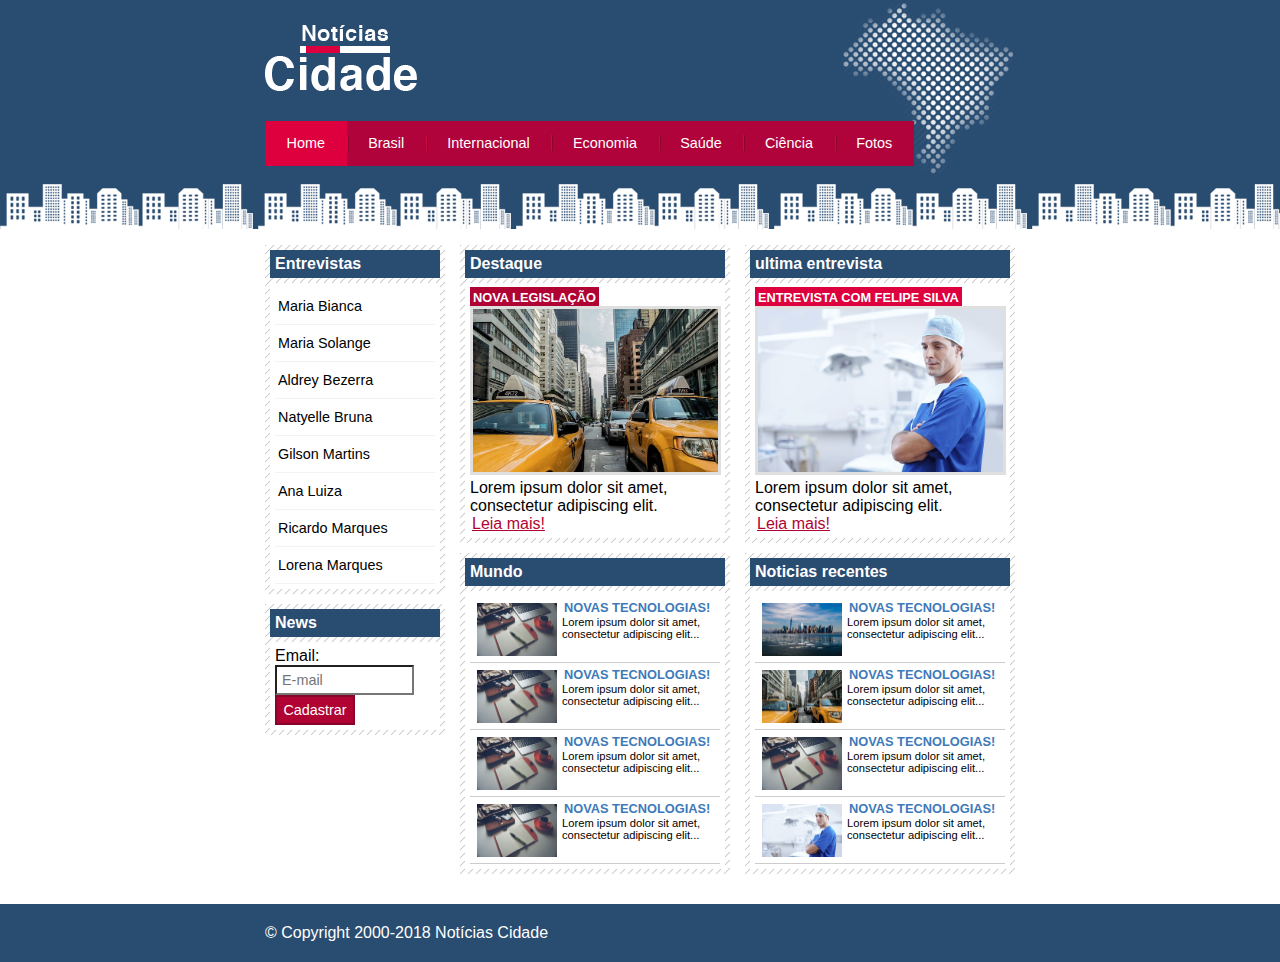
<file: Site de notícias da cidade/index.html>
<!DOCTYPE html>
<html>
    <head>
    <title>Notícias Cidade - Seu site de Notícias</title>
    <meta charset="utf-8">
    <link rel="stylesheet" type="text/css" href="stylo.css">
    </head>

    <body id="tres-colunas" class="home">
        <!--Inicio do container-->
        <div id="container">

            <!--Inicio topo-->
           <div id="topo">
               <h1 class="logo">Noticias Cidade</h1>
                <ul id="navegacao">
                    <li class="primeiro">
                        <a id="home" href="index.html">Home</a>
                    </li>
                    <li>
                        <a id="brasil" href="brasil.html">Brasil</a>
                    </li>
                    <li>
                        <a id="internacional" href="internacional.html">Internacional</a>
                    </li>
                    <li>
                        <a id="economia" href="economia.html">Economia</a>
                    </li>
                    <li>
                        <a id="saude" href="saude.html">Saúde</a>
                    </li>
                    <li>
                        <a id="ciencia" href="ciencia.html">Ciência</a></li>
                    <li>
                        <a id="fotos" href="fotos.html">Fotos</a>
                    </li>
                </ul>
            </div> <!--Fim /topo-->

                <!--Inicio /conteudo-->
                <div id="conteudo">
                    <div id="primario">
                        <div class="caixa destaque">
                            <h2>Destaque</h2>
                            <div class="caixa-conteudo">
                                <h3>Nova Legislação</h3>
                                <img class="imagem-principal" src="imagens/taxi.jpg" width="100%" >
                                <p>
                                    Lorem ipsum dolor sit amet,
                                    consectetur adipiscing elit.
                                </p>
                                <a href="">Leia mais!</a>
                            </div>
                        </div>

                        <div class="caixa">
                            <h2>Mundo</h2>
                            <div class="caixa-conteudo">
                                <ul id="lista-noticias">
                                    <li>
                                        <a href="">
                                            <img src="imagens/tecnologia.jpg" width="80">
                                            <h3>Novas Tecnologias!</h3>
                                            <p>
                                                Lorem ipsum dolor sit amet,
                                    consectetur adipiscing elit... 
                                            </p>
                                        </a>
                                    </li>
                                    <li>
                                        <a href="">
                                            <img src="imagens/tecnologia.jpg" width="80">
                                            <h3>Novas Tecnologias!</h3>
                                            <p>
                                                Lorem ipsum dolor sit amet,
                                    consectetur adipiscing elit... 
                                            </p>
                                        </a>
                                    </li>
                                    <li>
                                        <a href="">
                                            <img src="imagens/tecnologia.jpg" width="80">
                                            <h3>Novas Tecnologias!</h3>
                                            <p>
                                                Lorem ipsum dolor sit amet,
                                    consectetur adipiscing elit... 
                                            </p>
                                        </a>
                                    </li>
                                    <li>
                                        <a href="">
                                            <img src="imagens/tecnologia.jpg" width="80">
                                            <h3>Novas Tecnologias!</h3>
                                            <p>
                                                Lorem ipsum dolor sit amet,
                                    consectetur adipiscing elit... 
                                            </p>
                                        </a>
                                    </li>

                                </ul>
                                

                            </div>
                        </div>
                        

                    </div>

                    <div id="secundario">
                        <div class="caixa entrevista">
                            <h2>ultima entrevista</h2>
                            <div class="caixa-conteudo">
                                <h3>Entrevista com Felipe Silva</h3>
                                <img class="imagem-principal" src="imagens/doutor.jpg" width="100%" >
                                <p>
                                    Lorem ipsum dolor sit amet,
                                    consectetur adipiscing elit.
                                </p>
                                <a href="">Leia mais!</a>
                            </div>
                        </div>
                        <div class="caixa">
                            <h2>Noticias recentes</h2>
                            <div class="caixa-conteudo">
                                <ul id="lista-noticias">
                                    <li>
                                        <a href="">
                                            <img src="imagens/cidade.jpg" width="80">
                                            <h3>Novas Tecnologias!</h3>
                                            <p>
                                                Lorem ipsum dolor sit amet,
                                    consectetur adipiscing elit... 
                                            </p>
                                        </a>
                                    </li>
                                    <li>
                                        <a href="">
                                            <img src="imagens/taxi.jpg" width="80">
                                            <h3>Novas Tecnologias!</h3>
                                            <p>
                                                Lorem ipsum dolor sit amet,
                                    consectetur adipiscing elit... 
                                            </p>
                                        </a>
                                    </li>
                                    <li>
                                        <a href="">
                                            <img src="imagens/tecnologia.jpg" width="80">
                                            <h3>Novas Tecnologias!</h3>
                                            <p>
                                                Lorem ipsum dolor sit amet,
                                    consectetur adipiscing elit... 
                                            </p>
                                        </a>
                                    </li>
                                    <li>
                                        <a href="">
                                            <img src="imagens/doutor.jpg" width="80">
                                            <h3>Novas Tecnologias!</h3>
                                            <p>
                                                Lorem ipsum dolor sit amet,
                                    consectetur adipiscing elit... 
                                            </p>
                                        </a>
                                    </li>

                                </ul>
                                

                            </div>
                        </div>
                    </div>
                   

                <!--Inicio / lateral-->

                <div id="lateral">
                     
                    <div class="caixa">
                        <h2>Entrevistas</h2>
                        <div class="caixa-conteudo">
                            <ul>
                              <li><a href="">Maria Bianca</a></li>
                              <li><a href="">Maria Solange</a></li>
                              <li><a href="">Aldrey Bezerra</a></li>
                              <li><a href="">Natyelle Bruna</a></li>
                              <li><a href="">Gilson Martins</a></li>
                              <li><a href="">Ana Luiza</a></li>
                              <li><a href="">Ricardo Marques</a></li>
                              <li><a href="">Lorena Marques</a></li>
                            </ul>
                        </div>
                    </div>

                        <div class="caixa">
                            <h2>News</h2>
                            <div class="caixa-conteudo">
                                <form>
                                    <div>
                                        <label for="email">Email:</label>
                                        <input type="text" name="email" id="email" placeholder="E-mail">
                                    </div>
                                    <div>
                                        <input class="submit" type="submit" value="Cadastrar">
                                    </div>
                                </form>
                            </div>
                        </div>

                </div> <!--Fim /lateral-->


                </div> <!--Fim /conteudo-->

        </div> <!--Fim /container-->

        <div id="container-rodape" style="clear: both;">
            <div id="rodape">
                &copy; Copyright 2000-2018 Notícias Cidade
            </div>
            
        </div>


    </body>
</file>
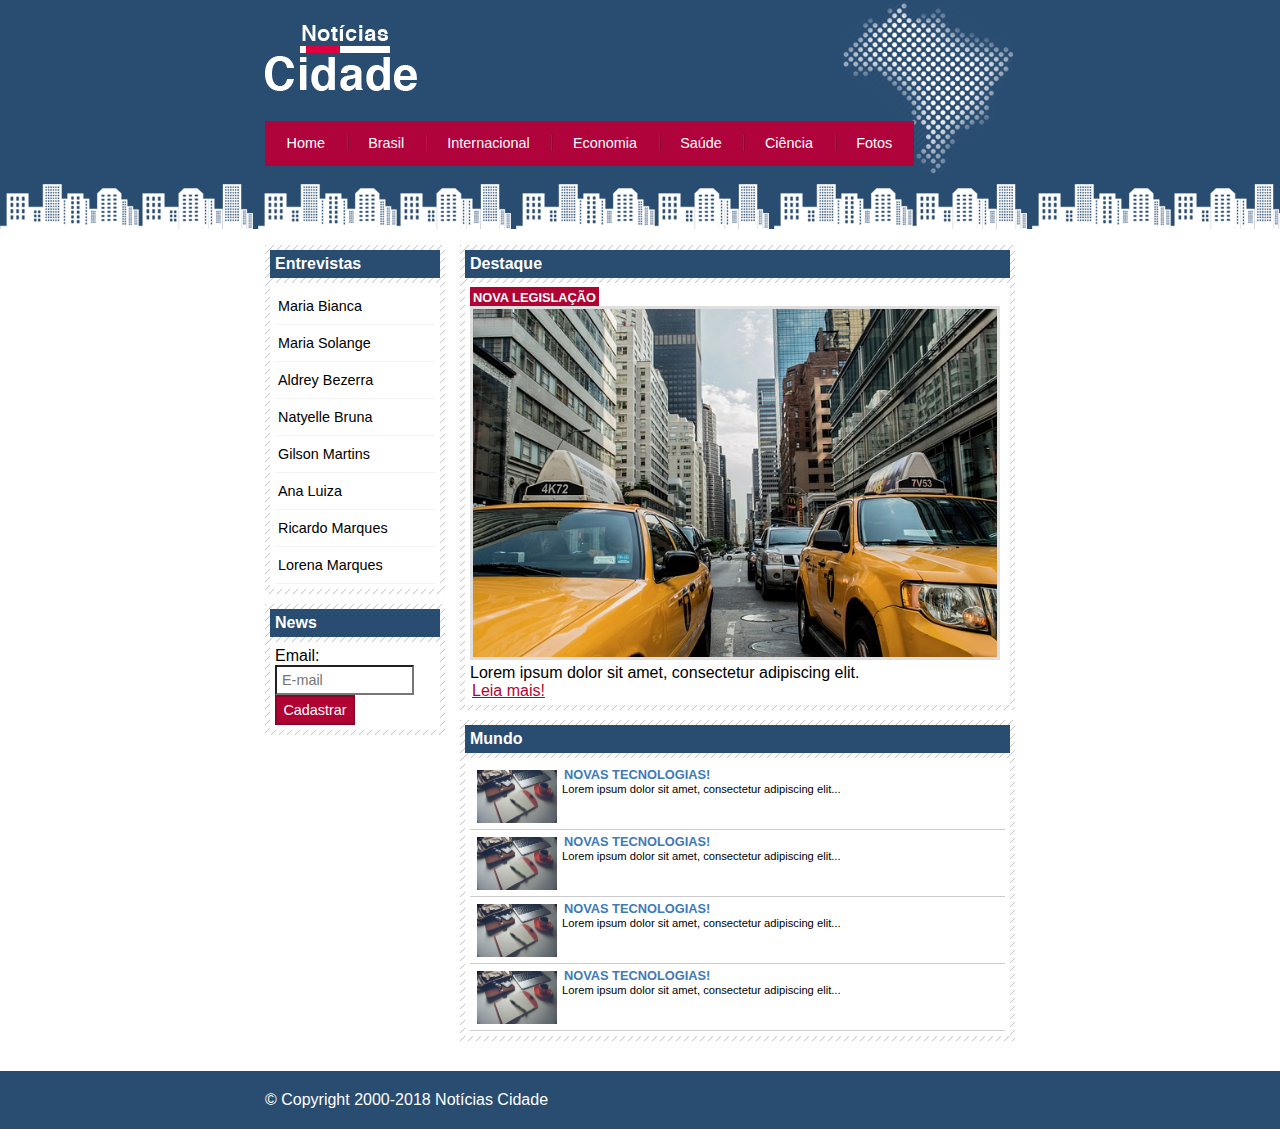
<file: Site de notícias da cidade/Brasil.html>
<!DOCTYPE html>
<html>
    <head>
    <title>Notícias Cidade - Seu site de Notícias</title>
    <meta charset="utf-8">
    <link rel="stylesheet" type="text/css" href="stylo.css">
    </head>

    <body id="duas-colunas" class="Brasil">
        <!--Inicio do container-->
        <div id="container">

            <!--Inicio topo-->
           <div id="topo">
               <h1 class="logo">Noticias Cidade</h1>
                <ul id="navegacao">
                    <li class="primeiro">
                        <a id="home" href="index.html">Home</a>
                    </li>
                    <li>
                        <a id="brasil" href="brasil.html">Brasil</a>
                    </li>
                    <li>
                        <a id="internacional" href="internacional.html">Internacional</a>
                    </li>
                    <li>
                        <a id="economia" href="economia.html">Economia</a>
                    </li>
                    <li>
                        <a id="saude" href="saude.html">Saúde</a>
                    </li>
                    <li>
                        <a id="ciencia" href="ciencia.html">Ciência</a></li>
                    <li>
                        <a id="fotos" href="fotos.html">Fotos</a>
                    </li>
                </ul>
            </div> <!--Fim /topo-->

                <!--Inicio /conteudo-->
                <div id="conteudo">
                    <div id="primario">
                        <div class="caixa destaque">
                            <h2>Destaque</h2>
                            <div class="caixa-conteudo">
                                <h3>Nova Legislação</h3>
                                <img class="imagem-principal" src="imagens/taxi.jpg" width="100%" >
                                <p>
                                    Lorem ipsum dolor sit amet,
                                    consectetur adipiscing elit.
                                </p>
                                <a href="">Leia mais!</a>
                            </div>
                        </div>

                        <div class="caixa">
                            <h2>Mundo</h2>
                            <div class="caixa-conteudo">
                                <ul id="lista-noticias">
                                    <li>
                                        <a href="">
                                            <img src="imagens/tecnologia.jpg" width="80">
                                            <h3>Novas Tecnologias!</h3>
                                            <p>
                                                Lorem ipsum dolor sit amet,
                                    consectetur adipiscing elit... 
                                            </p>
                                        </a>
                                    </li>
                                    <li>
                                        <a href="">
                                            <img src="imagens/tecnologia.jpg" width="80">
                                            <h3>Novas Tecnologias!</h3>
                                            <p>
                                                Lorem ipsum dolor sit amet,
                                    consectetur adipiscing elit... 
                                            </p>
                                        </a>
                                    </li>
                                    <li>
                                        <a href="">
                                            <img src="imagens/tecnologia.jpg" width="80">
                                            <h3>Novas Tecnologias!</h3>
                                            <p>
                                                Lorem ipsum dolor sit amet,
                                    consectetur adipiscing elit... 
                                            </p>
                                        </a>
                                    </li>
                                    <li>
                                        <a href="">
                                            <img src="imagens/tecnologia.jpg" width="80">
                                            <h3>Novas Tecnologias!</h3>
                                            <p>
                                                Lorem ipsum dolor sit amet,
                                    consectetur adipiscing elit... 
                                            </p>
                                        </a>
                                    </li>

                                </ul>
                                

                            </div>
                        </div>
                        

                    </div>
                   

                <!--Inicio / lateral-->

                <div id="lateral">
                     
                    <div class="caixa">
                        <h2>Entrevistas</h2>
                        <div class="caixa-conteudo">
                            <ul>
                              <li><a href="">Maria Bianca</a></li>
                              <li><a href="">Maria Solange</a></li>
                              <li><a href="">Aldrey Bezerra</a></li>
                              <li><a href="">Natyelle Bruna</a></li>
                              <li><a href="">Gilson Martins</a></li>
                              <li><a href="">Ana Luiza</a></li>
                              <li><a href="">Ricardo Marques</a></li>
                              <li><a href="">Lorena Marques</a></li>
                            </ul>
                        </div>
                    </div>

                        <div class="caixa">
                            <h2>News</h2>
                            <div class="caixa-conteudo">
                                <form>
                                    <div>
                                        <label for="email">Email:</label>
                                        <input type="text" name="email" id="email" placeholder="E-mail">
                                    </div>
                                    <div>
                                        <input class="submit" type="submit" value="Cadastrar">
                                    </div>
                                </form>
                            </div>
                        </div>

                </div> <!--Fim /lateral-->


                </div> <!--Fim /conteudo-->

        </div> <!--Fim /container-->

        <div id="container-rodape" style="clear: both;">
            <div id="rodape">
                &copy; Copyright 2000-2018 Notícias Cidade
            </div>
            
        </div>


    </body>
</file>
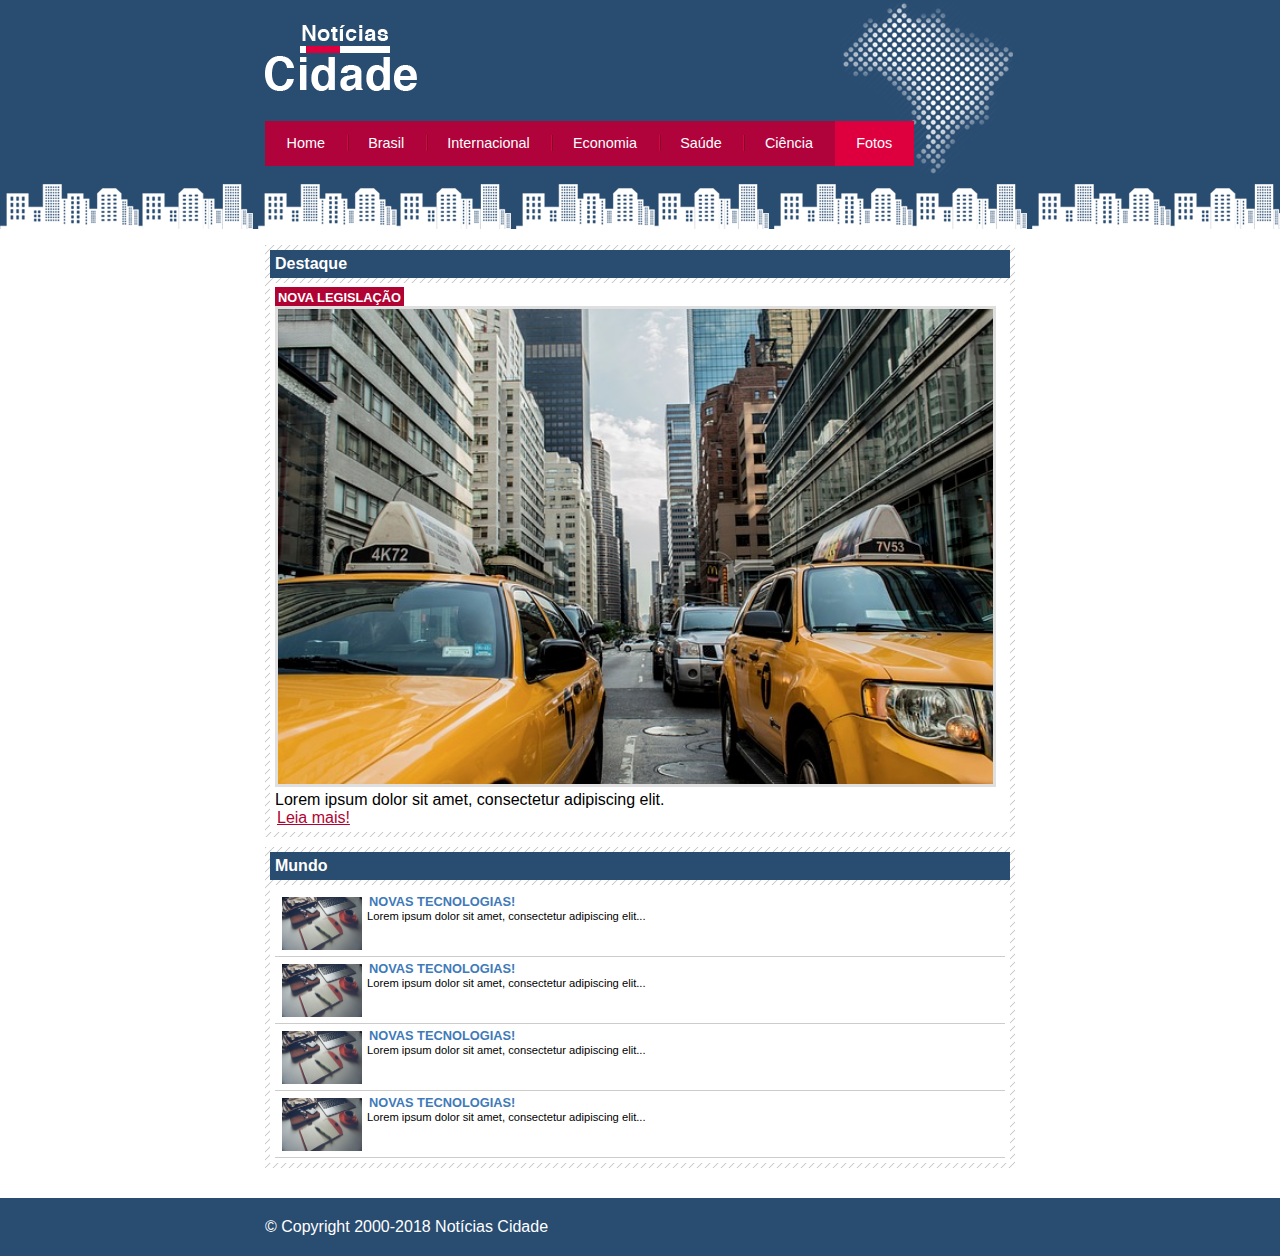
<file: Site de notícias da cidade/Fotos.html>
<!DOCTYPE html>
<html>
    <head>
    <title>Notícias Cidade - Seu site de Notícias</title>
    <meta charset="utf-8">
    <link rel="stylesheet" type="text/css" href="stylo.css">
    </head>

    <body id="uma-coluna" class="fotos">
        <!--Inicio do container-->
        <div id="container">

            <!--Inicio topo-->
           <div id="topo">
               <h1 class="logo">Noticias Cidade</h1>
                <ul id="navegacao">
                    <li class="primeiro">
                        <a id="home" href="index.html">Home</a>
                    </li>
                    <li>
                        <a id="brasil" href="brasil.html">Brasil</a>
                    </li>
                    <li>
                        <a id="internacional" href="internacional.html">Internacional</a>
                    </li>
                    <li>
                        <a id="economia" href="economia.html">Economia</a>
                    </li>
                    <li>
                        <a id="saude" href="saude.html">Saúde</a>
                    </li>
                    <li>
                        <a id="ciencia" href="ciencia.html">Ciência</a></li>
                    <li>
                        <a id="fotos" href="fotos.html">Fotos</a>
                    </li>
                </ul>
            </div> <!--Fim /topo-->

                <!--Inicio /conteudo-->
                <div id="conteudo">
                    <div id="primario">
                        <div class="caixa destaque">
                            <h2>Destaque</h2>
                            <div class="caixa-conteudo">
                                <h3>Nova Legislação</h3>
                                <img class="imagem-principal" src="imagens/taxi.jpg" width="100%" >
                                <p>
                                    Lorem ipsum dolor sit amet,
                                    consectetur adipiscing elit.
                                </p>
                                <a href="">Leia mais!</a>
                            </div>
                        </div>

                        <div class="caixa">
                            <h2>Mundo</h2>
                            <div class="caixa-conteudo">
                                <ul id="lista-noticias">
                                    <li>
                                        <a href="">
                                            <img src="imagens/tecnologia.jpg" width="80">
                                            <h3>Novas Tecnologias!</h3>
                                            <p>
                                                Lorem ipsum dolor sit amet,
                                    consectetur adipiscing elit... 
                                            </p>
                                        </a>
                                    </li>
                                    <li>
                                        <a href="">
                                            <img src="imagens/tecnologia.jpg" width="80">
                                            <h3>Novas Tecnologias!</h3>
                                            <p>
                                                Lorem ipsum dolor sit amet,
                                    consectetur adipiscing elit... 
                                            </p>
                                        </a>
                                    </li>
                                    <li>
                                        <a href="">
                                            <img src="imagens/tecnologia.jpg" width="80">
                                            <h3>Novas Tecnologias!</h3>
                                            <p>
                                                Lorem ipsum dolor sit amet,
                                    consectetur adipiscing elit... 
                                            </p>
                                        </a>
                                    </li>
                                    <li>
                                        <a href="">
                                            <img src="imagens/tecnologia.jpg" width="80">
                                            <h3>Novas Tecnologias!</h3>
                                            <p>
                                                Lorem ipsum dolor sit amet,
                                    consectetur adipiscing elit... 
                                            </p>
                                        </a>
                                    </li>

                                </ul>
                                

                            </div>
                        </div>
                        

                    </div>
                   
                </div> <!--Fim /conteudo-->

        </div> <!--Fim /container-->

        <div id="container-rodape" style="clear: both;">
            <div id="rodape">
                &copy; Copyright 2000-2018 Notícias Cidade
            </div>
            
        </div>


    </body>
</file>
<file: Site de notícias da cidade/stylo.css>
*{
    margin: 0;
    padding: 0;
}
body{
    font-family: "trebuchet MS", Helvetica, sans-serif;
    background: #fff url(imagens/fundo.png) repeat-x;
}
#container{
    width: 750px;
    margin: 0 auto;
}
#topo{
    height: 150px;
    background: url(imagens/detalhe-topo.png) no-repeat right top;
    padding-top: 25px;
    /*border: 1px solid red ;*/
}
.logo{
    width: 152px;
    height: 66px;
    background: url(imagens/logo.png) no-repeat center;
    text-indent: -3000px;
}
/*Barra de navegação
*/
a:link, a:visited{
    color: #b10333;
    padding: 2px;
}
a:hover{
    color: #e50040;
}
ul{
    margin: 0;
    padding: 0;
    list-style: none;
}
#topo ul{
    margin-top: 30px;
    background: #b1033b;
    float: left;
}
#topo ul li{
    float: left;
}

#topo ul a{
    font-size: 0.9em;
    display: block;
    padding: 0.5em 1.5em;
    line-height: 2.1em;
    text-decoration: none;
    color: #fff;
    background: url(imagens/divisor.png) no-repeat left center;
}
#topo ul .primeiro a{
    background: none;
}
#topo ul a:hover{
    color: #69001d;
}
body.home #navegacao a#home,
body.brasil #navegacao a#brasil,
body.internacional #navegacao a#internacional,
body.fotos #navegacao a#fotos
{
    color: #fff;
    background: #de003e;
    cursor: text;
}

/*Configura layout de três colunas*/
#conteudo{
    margin-top: 60px;
    background: #f5f5f5;
}
#lateral{
    width: 180px;
    float: left;
    margin: 0 0 20px -750px;
}

#primario{
    width: 270px;
    float: left;
    margin: 0 0 20px 195px;
}
#duas-colunas #primario{
    width: 555px;
}
#uma-coluna #primario{
    width: 750px;
    margin: 0 0 20px 0;
}
#secundario{
    width: 270px;
    float: left;
    margin: 0 0 20px 15px;
}

/*Caixa*/
.caixa{
    margin: 10px 0;
    padding: 5px ;
    background: #f3f3f3 url(imagens/fundo-caixa.png);
}
h2{
    font-size: 1em;
    background: #294c71;
    color: #fff;
    padding: 5px;
}
.caixa-conteudo{
    background: #fff;
    padding: 5px;
    margin-top: 5px;
}
/*Formatar menus laterais*/
#lateral ul a{
   font-size: 0.9em;
   padding: 3px;
   display: block;
   line-height: 30px;
   color: #000;
   text-decoration: none;
   border-bottom: 1px solid #f3f3f3; 
}
#lateral ul a:hover{
    background: #f9f9f9 url(imagens/marcador.png) no-repeat left center;
    padding-left: 20px;
    color: #a1a1a1;
}
label{
    display: block;
    cursor: pointer;
}
input{
    padding: 5px;
    width: 125px;
    font-size: 0.9em;
    background-color: #fff;
}
input.submit{
    width: 80px;
    color: #fff;
    background-color: #b10333;
    border: 2px solid #870529;
}

/*Formatar imagens*/
img.imagem-principal{
    width: 98%;
    border: 3px solid #dfdfdf;
}

/*Fomratar cabeçalhos*/
h3{
    text-transform: uppercase;
    display: inline;
    font-size: 0.8em;
    padding: 3px;
}
.destaque h3{
    background: #b10333;
    color: #fff;
}
.entrevista h3{
    background: #de003e;
    color: #fff;
}

/*Formatar lista de notícias*/
#lista-noticias li {
    padding: 2px;
    border-bottom: 1px solid #ccc;
    height: 62px;
}
#lista-noticias li a img {
    float: left;
    margin: 5px;
}
#lista-noticias li a{
    text-decoration: none;
}
#lista-noticias li a h3{
    font-size: 0.8em;
    padding: 0;
    color: #3e7ab9;
}
#lista-noticias li a p{
    font-size: 0.7em;
    color: #000;
}
#lista-noticias li:hover{
    background: #eee;
    cursor: pointer;
}

/*Rodape*/
#container-rodape {
    background: #294c71;
    padding: 20px;
}

#rodape{
    width: 750px;
    margin: 0 auto;
    color: #fff;
}
</file>
